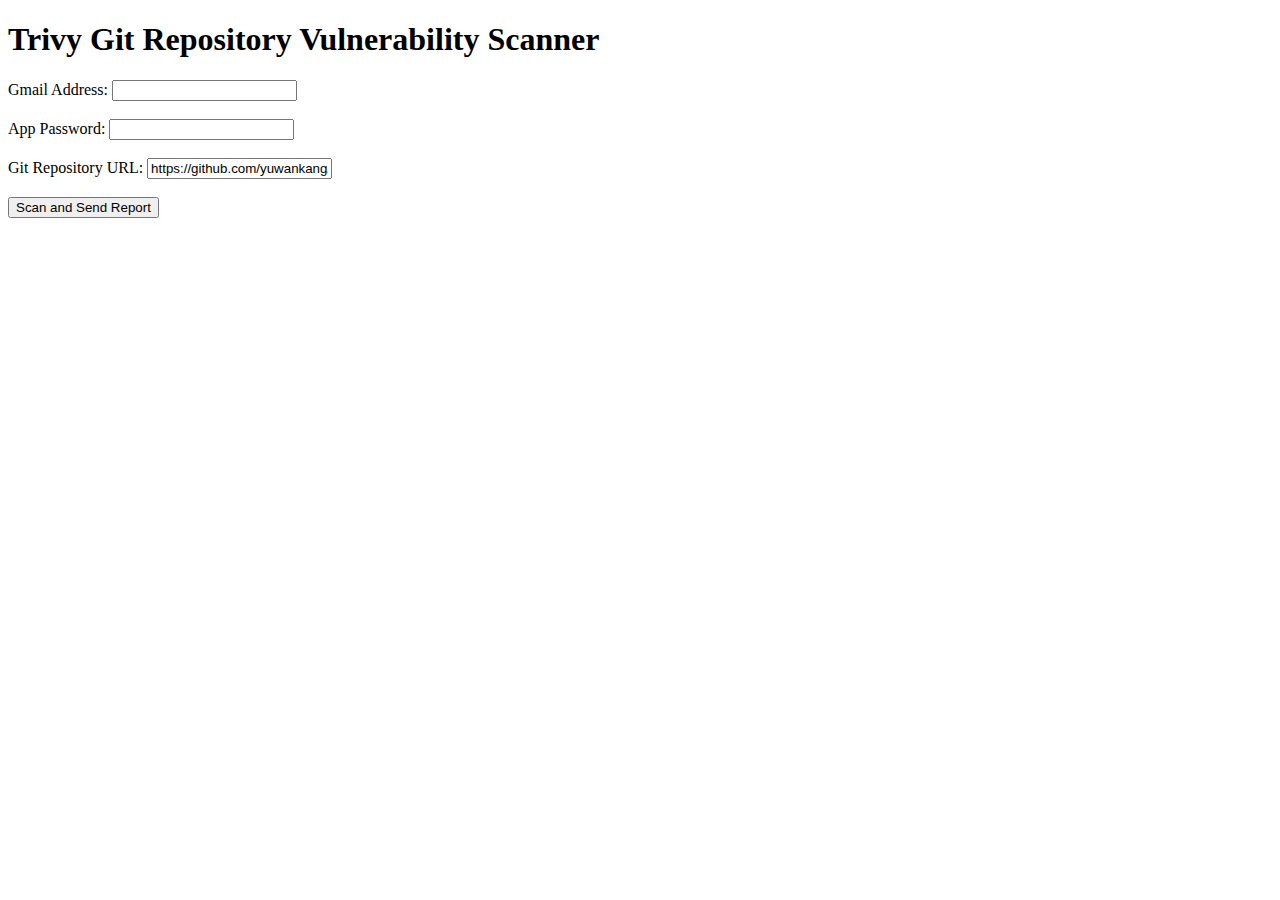
<file: trivy-email-reporter/templates/index.html>
<!DOCTYPE html>
<html lang="en">
<head>
    <meta charset="UTF-8">
    <meta name="viewport" content="width=device-width, initial-scale=1.0">
    <title>Trivy Vulnerability Scanner</title>
</head>
<body>
    <h1>Trivy Git Repository Vulnerability Scanner</h1>
    <form action="/scan" method="POST">
        <label for="email">Gmail Address:</label>
        <input type="email" id="email" name="email" required><br><br>
        
        <label for="password">App Password:</label>
        <input type="password" id="password" name="password" required><br><br>
        
        <label for="repo_url">Git Repository URL:</label>
        <input type="text" id="repo_url" name="repo_url" value="https://github.com/yuwankang/01.lab.git" required><br><br>

        <button type="submit">Scan and Send Report</button>
    </form>
</body>
</html>
</file>
